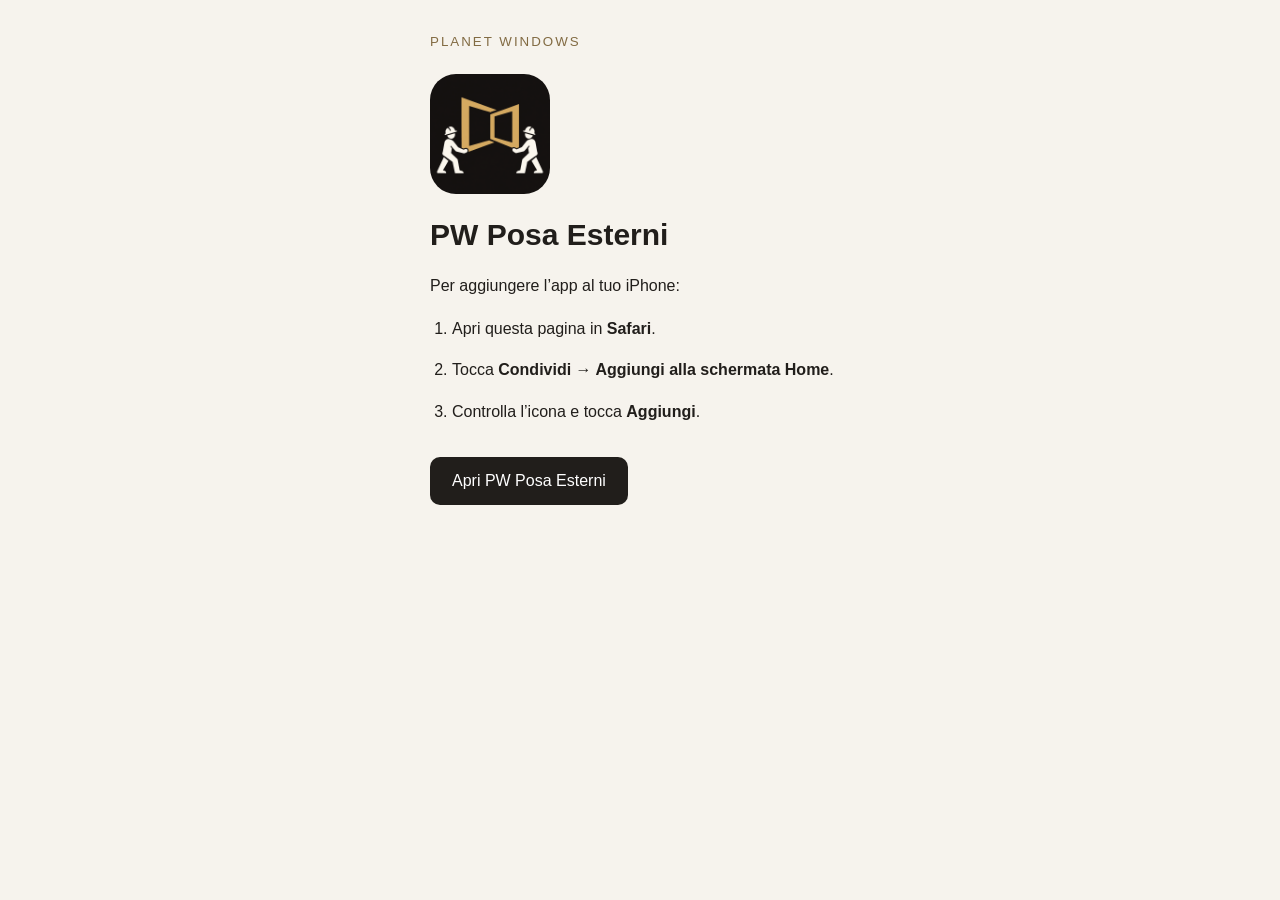
<file: iphone-esterni/index.html>
<!doctype html>
<html lang="it"><head>
<meta charset="utf-8">
<meta name="viewport" content="width=device-width,initial-scale=1">
<title>PW Posa Esterni</title>
<meta name="apple-mobile-web-app-title" content="PW Posa Esterni">
<meta name="apple-mobile-web-app-capable" content="yes">
<meta name="theme-color" content="#111111">
<link rel="apple-touch-icon" sizes="180x180" href="[data-uri]">
<link rel="icon" type="image/png" href="./apple-touch-icon.png">
<script>if(navigator.standalone===true||window.matchMedia('(display-mode: standalone)').matches){location.replace('/pw-posa/esterni/');}</script>
<style>*{box-sizing:border-box}body{margin:0;background:#f6f3ed;color:#211e1b;font-family:Arial,sans-serif;padding:32px 24px}main{max-width:420px;margin:0 auto}img{display:block;width:120px;height:120px;border-radius:26px;margin:24px 0}small{color:#826b43;letter-spacing:2px}h1{font-size:30px}p,li{line-height:1.7}ol{padding-left:22px}li{margin:14px 0}a{display:inline-block;background:#211e1b;color:white;padding:15px 22px;border-radius:10px;text-decoration:none;margin-top:16px}</style>
</head><body><main><small>PLANET WINDOWS</small>
<img src="./apple-touch-icon.png" width="512" height="512" alt="Finestra oro Planet Windows con due posatori">
<h1>PW Posa Esterni</h1>
<p>Per aggiungere l’app al tuo iPhone:</p>
<ol><li>Apri questa pagina in <strong>Safari</strong>.</li><li>Tocca <strong>Condividi → Aggiungi alla schermata Home</strong>.</li><li>Controlla l’icona e tocca <strong>Aggiungi</strong>.</li></ol>
<a href="/pw-posa/esterni/">Apri PW Posa Esterni</a>
</main></body></html>
</file>
